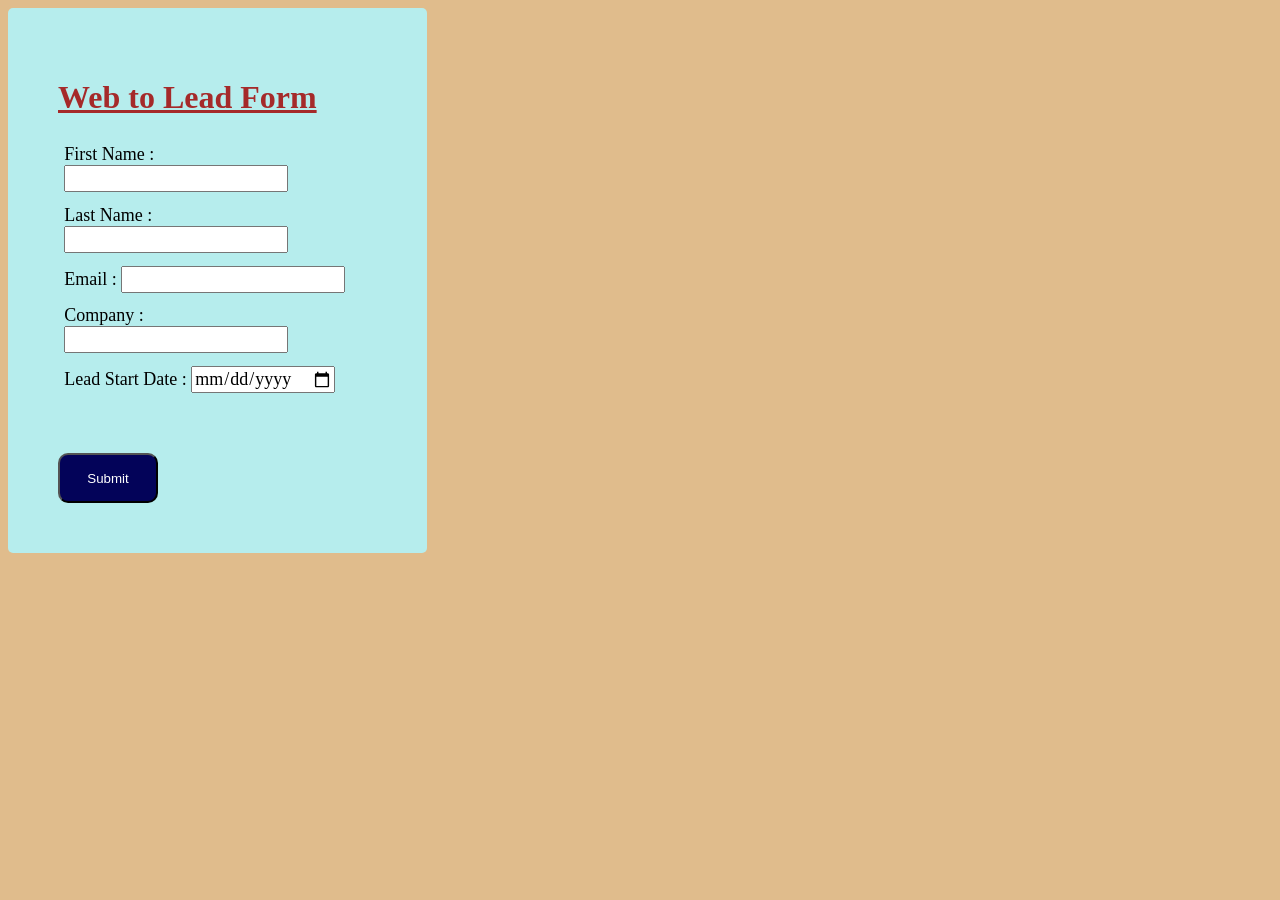
<file: index.html>
<!DOCTYPE html>
<html>
    <head>
        <link rel="stylesheet" href="leadCreationRev.css"/>
        <script src="leadCreationRev.js"></script>
    </head>
    <body>
        <META HTTP-EQUIV="Content-type" CONTENT="text/html; charset=UTF-8">    
        <script src="https://www.google.com/recaptcha/api.js"></script>
        <script>
        function timestamp() { var response = document.getElementById("g-recaptcha-response"); if (response == null || response.value.trim() == "") {var elems = JSON.parse(document.getElementsByName("captcha_settings")[0].value);elems["ts"] = JSON.stringify(new Date().getTime());document.getElementsByName("captcha_settings")[0].value = JSON.stringify(elems); } } setInterval(timestamp, 500); 
        </script>

        <div class="formDiv">
            <h1>Web to Lead Form</h1>
            <form action="https://webto.salesforce.com/servlet/servlet.WebToLead?encoding=UTF-8&orgId=00DQy00000qeU4m" method="POST" id="finalForm">
                <!--Hidden fields are defined below-->
                <input type=hidden name='captcha_settings' value='{"keyname":"WebToLeadForm","fallback":"true","orgId":"00DQy00000qeU4m","ts":""}'>
                <input type=hidden name="oid" value="00DQy00000qeU4m">
                <input type=hidden name="retURL" value="https://vinaykashyapgermany94.github.io/leadCreationRev/acknowledge.html">

                <!--Form fields are defined below-->
                <div class="formFields_div">
                    <label for="first_name" class="formFields">First Name : </label><input  id="first_name" maxlength="40" name="first_name" size="20" type="text" class="formFields"/><br>
                    <div class="first_name_div errorFont"></div>
                </div>
                <div class="formFields_div">
                    <label for="last_name" class="formFields">Last Name : </label><input  id="last_name" maxlength="80" name="last_name" size="20" type="text" class="formFields"/><br>
                    <div class="last_name_div errorFont"></div>
                </div>
                <div class="formFields_div">
                    <label for="email" class="formFields">Email : </label><input  id="email" maxlength="80" name="email" size="20" type="text" class="formFields"/><br>
                    <div class="email_div errorFont"></div>
                </div>
                <div class="formFields_div">
                    <label for="company" class="formFields">Company : </label><input  id="company" maxlength="40" name="company" size="20" type="text" class="formFields"/><br>
                    <div class="company_div errorFont"></div>
                </div>
                <div class="formFields_div">
                    <label for="start_date" class="formFields">Lead Start Date : </label><input  id="start_date" maxlength="40" name="start_date" size="20" type="date" class="formFields"/><br>
                    <div class="start_date_div errorFont"></div>
                </div>

                <input  id="00NQy000028yOZh" name="00NQy000028yOZh" size="20" type="hidden" class="germanFormattedDate"/><br>
                <input type="hidden"  id="lead_source" name="lead_source" value="Web" /><br>

                <!--recaptcha is defined below-->
                <div class="g-recaptcha recaptchaClass" data-callback="setRecaptchaFlag" data-sitekey="6Lf3y7ItAAAAALyx0hKxrLlfdvy_Hjl61OWj9v8L"></div><br>
                <div class="recaptcha_div errorFont"></div>
                <div class="submitBtnDiv">
                    <button type="submit" class="submitBtn" id="submitBtn">Submit</button>
                </div>
                <!--
                    <input type="submit" name="submit">
                -->
            </form>
        </div>
    </body>
</html>
</file>
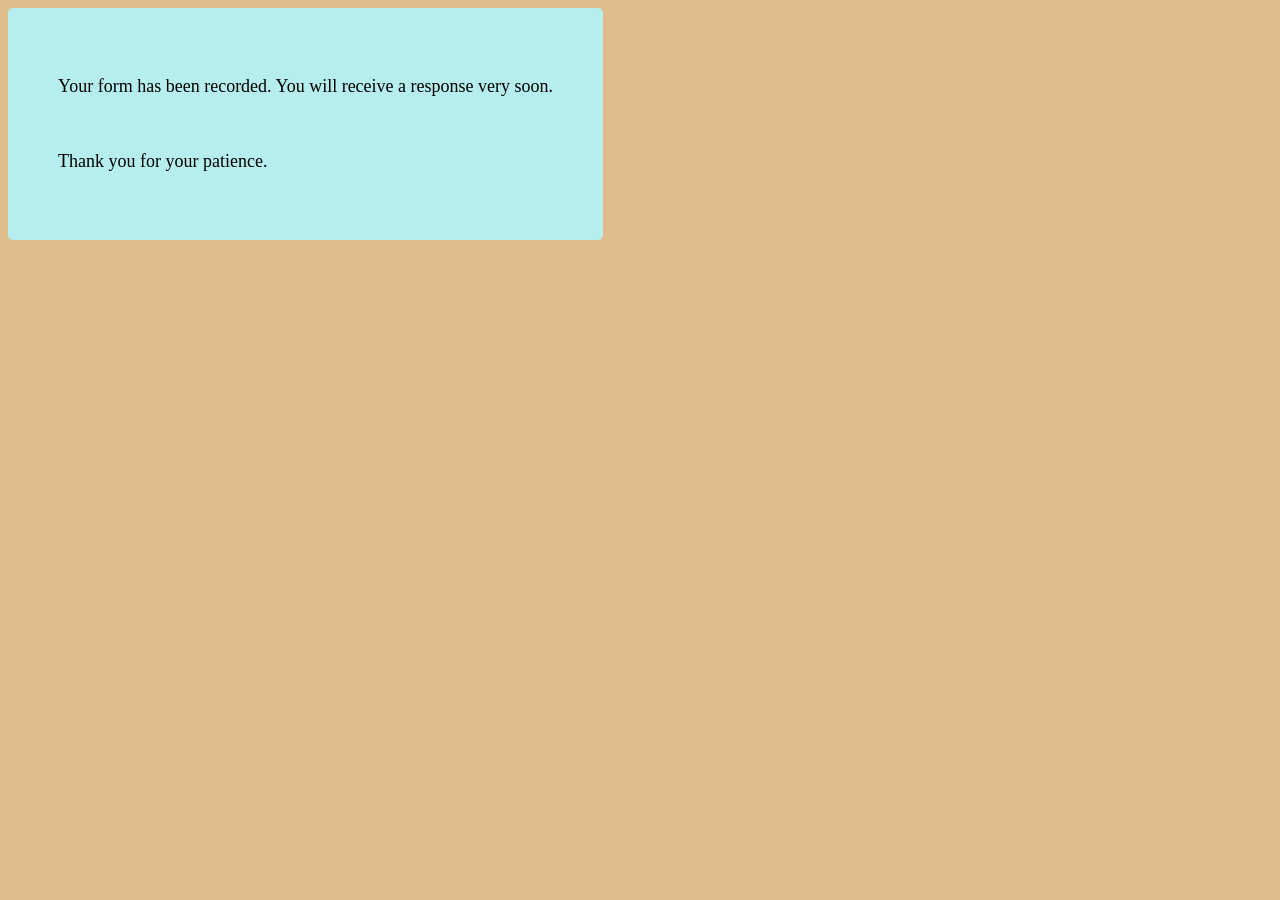
<file: acknowledge.html>
<!DOCTYPE html>
<html>
    <head>
        <link rel="stylesheet" href="leadCreationRev.css"/>
        <script src="leadCreationRev.js"></script>
    </head>
    <body>
        <div class="formDiv">
            <p class="formFields">Your form has been recorded. You will receive a response very soon.</p><br>
            <p class="formFields">Thank you for your patience.</p>
        </div>
    </body>
</html>
</file>
<file: leadCreationRev.css>
body
{
    background-color: rgb(224, 188, 140);
}
h1
{
    text-decoration: underline;
    color: brown;
    justify-self: center;
}
.formDiv
{
    justify-self: center;
    border-radius: 5px;
    width: fit-content;
    height: fit-content;
    border-style: none;
    background-color: rgb(182, 237, 237);
    padding: 50px;
}

.formFields
{
    font-family: Cambria, Cochin, Georgia, Times, 'Times New Roman', serif;
    font-size: large;
}

.formFields_div
{
    padding: 2%;
}
.recaptchaClass
{
    justify-self: center;
}

.submitBtn
{
    border-radius: 10px;
    background-color: rgb(3, 3, 89);
    color: white;
    width: 100px;
    height: 50px;
}

.submitBtnDiv
{
    justify-self: center;
}

.errorFont
{
    color: red;
}
</file>
